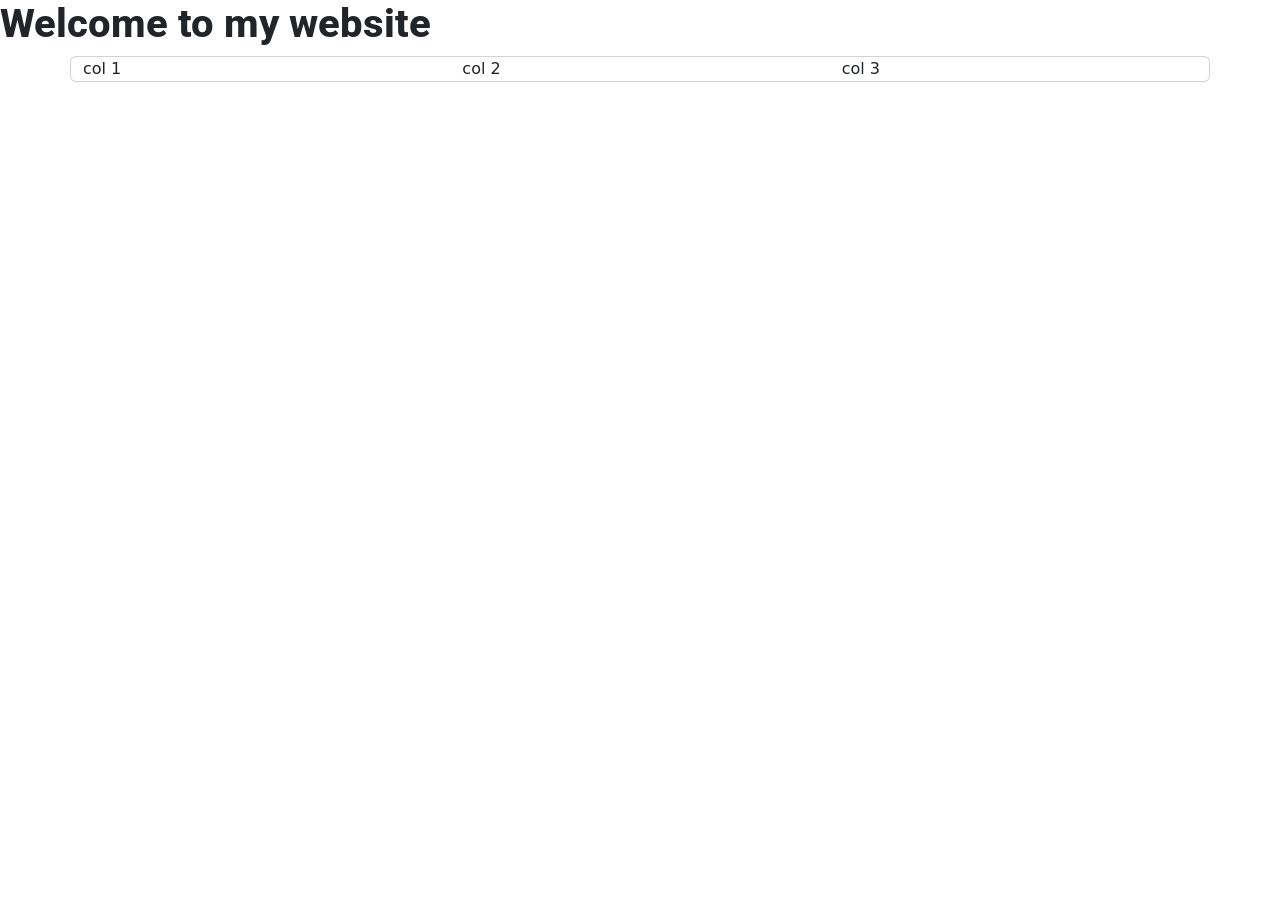
<file: practice/Portfolio/index.html>
<!DOCTYPE html>
<html>
    <head>
        <meta charset="UTF-8">
        <meta name="viewport" content="width=device-width, initial-scale=1.0">

        <title>Welcome!</title>
        <link rel="icon" type="image/x-icon" href="./src/img/"> <!---create and add favicon/logo design it to be similiar to the goyard/old money logo-->
        
        <!-- 1. Bootstrap CSS -->
<link href="https://cdn.jsdelivr.net/npm/bootstrap@5.3.8/dist/css/bootstrap.min.css" rel="stylesheet" integrity="sha384-sRIl4kxILFvY47J16cr9ZwB07vP4J8+LH7qKQnuqkuIAvNWLzeN8tE5YBujZqJLB" crossorigin="anonymous">    </head>
        
        <!-- Importing stylesheet-->
        <link rel="stylesheet" href="./css/style.css">

        <!--Importing webfonts to use-->
        <link rel="preconnect" href="https://fonts.googleapis.com">
        <link rel="preconnect" href="https://fonts.gstatic.com" crossorigin>
        <link href="https://fonts.googleapis.com/css2?family=Roboto:ital,wght@0,100..900;1,100..900&display=swap" rel="stylesheet">


    <body>  
        <h1 class="heading1 roboto-heading">Welcome to my website</h1>

        <div class="container card">
            <div class="row">
                <div class="col">
                    col 1
                </div>
                <div class="col">
                    col 2
                </div>
                <div class="col">
                    col 3
                </div>
            </div>
        </div>
    </body>
</html>
</file>
<file: practice/Portfolio/css/style.css>
/* heading styling*/ 
.roboto-heading {
  font-family: "Roboto", sans-serif;
  font-optical-sizing: auto;
  font-weight: 800;
  font-style: normal;
  font-variation-settings:
    "wdth" 100;
}
</file>
